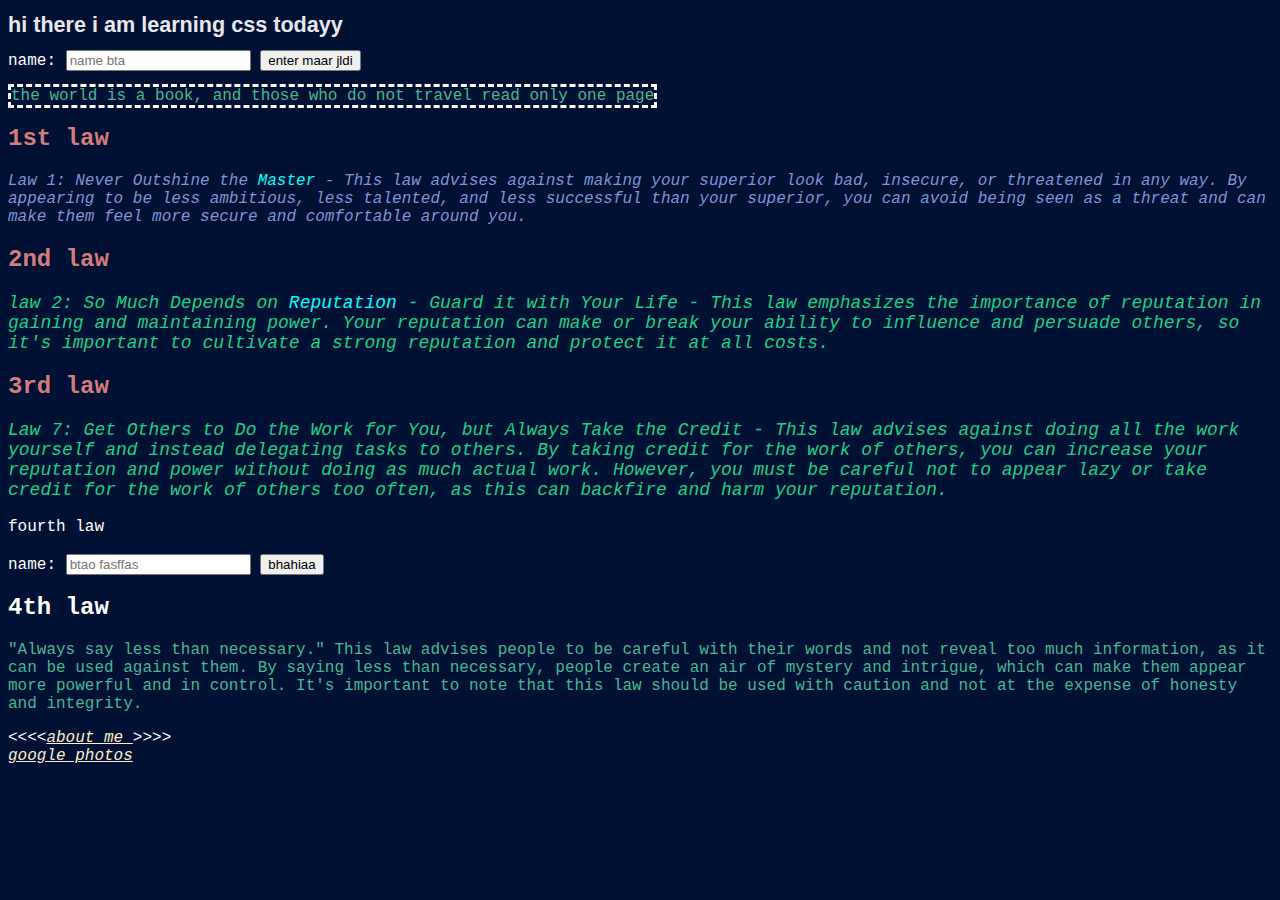
<file: css project/index.html>
<!DOCTYPE html>
<html lang="en">
<head>
    <meta charset="UTF-8">
    <meta http-equiv="X-UA-Compatible" content="IE=edge">
    <meta name="viewport" content="width=
    , initial-scale=1.0">
    <title>Document</title>
    <link rel="stylesheet" href="css/style.css">
    <link rel="icon" href="image/CREAM-01.png"
                type="image/x icon">
</head>
<body>
    <h1><id="kuch" class="hi"></id>
         hi there i am learning css todayy
    </h1>
        <form>
                <label for="hey">name:</label>
                <input id="name " type="text" placeholder="name bta"/>
                <button> enter maar jldi </button>

        </form>
    
    <P><id="p" class="p1"></id>the world is a book, and those who do not travel read only one page</P>

    

    <h2><id="h1 1st " class="h11"></id>
         1st law</h1>
        <p id="1st" class="pehli">
            Law 1: Never Outshine the <span class="highlight"> Master</span> - This law advises against making your superior look bad, insecure, or threatened in any way. By appearing to be less ambitious, less talented, and less successful than your superior, you can avoid being seen as a threat and can make them feel more secure and comfortable around you.
        </p>
     
        <h2>
            <id="h1 1st " class="h11"></id>
            2nd law</h2>
            <p class="blue" id="pehli">

                law 2: So Much Depends on <span class="highlight">Reputation</span> - Guard it with Your Life - This law emphasizes the importance of reputation in gaining and maintaining power. Your reputation can make or break your ability to influence and persuade others, so it's important to cultivate a strong reputation and protect it at all costs.
            </p>
          
           
            <h2><id="h1 1st " class="h11"></id>
                 3rd law</h2>
            <p class="blue" id="third para">
                Law 7: Get Others to Do the Work for You, but Always Take the Credit - This law advises against doing all the work yourself and instead delegating tasks to others. By taking credit for the work of others, you can increase your reputation and power without doing as much actual work. However, you must be careful not to appear lazy or take credit for the work of others too often, as this can backfire and harm your reputation. 
            </p>
            <div class="law">
                    fourth law

            </div>
&nbsp;
            <form>
                <div class="hey">
                    
              
                <label for="name"> name:</label>
                    <input id="name" type="text" placeholder="btao fasffas"/>
                    <button> bhahiaa </button>


                </div>
            </form>
           
            <h2 id="heading-4" class="law">
                4th law
             </h2>
            <p class="para" id="4th">
                "Always say less than necessary."

                This law advises people to be careful with their words and not reveal too much information, as it can be used against them. By saying less than necessary, people create an air of mystery and intrigue, which can make them appear more powerful and in control. It's important to note that this law should be used with caution and not at the expense of honesty and integrity.
            </p>
            
            &lt;&lt;&lt;&lt;<a href="https://github.com/a1adeen" target="_blank">about me </a>&gt;&gt;&gt;&gt;
  <br>
            <a href="https://www.google.com/photos/about/ " target="_blank">google photos</a>

</body>
</file>
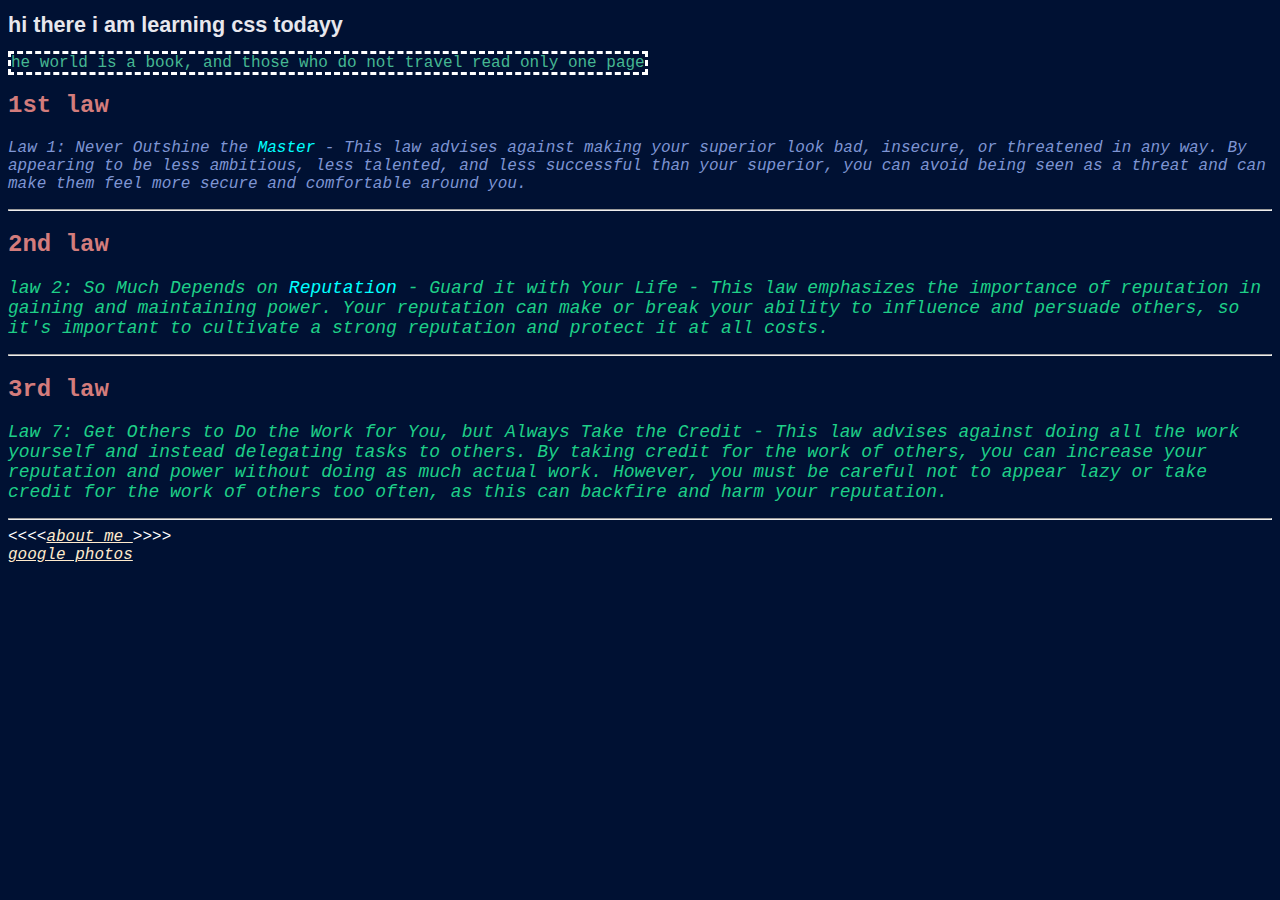
<file: css project/css project/index.html>
<!DOCTYPE html>
<html lang="en">
<head>
    <meta charset="UTF-8">
    <meta http-equiv="X-UA-Compatible" content="IE=edge">
    <meta name="viewport" content="width=
    , initial-scale=1.0">
    <title>Document</title>
    <link rel="stylesheet" href="css/style.css">
    <link rel="icon" href="image/CREAM-01.png"
                type="image/x icon">
</head>
<body>
    <h1><id="kuch" class="hi"></id>
         hi there i am learning css todayy
    </h1>
    <P><id="p" class="p1"</id>he world is a book, and those who do not travel read only one page</P>
    <h2><id="h1 1st " class="h11"></id>
         1st law</h1>
        <p><id="1st" class="pehli"></id>
            Law 1: Never Outshine the <span class="highlight"> Master</span> - This law advises against making your superior look bad, insecure, or threatened in any way. By appearing to be less ambitious, less talented, and less successful than your superior, you can avoid being seen as a threat and can make them feel more secure and comfortable around you.
        </p>
        <hr>
        <h2>
            <id="h1 1st " class="h11"></id>
            2nd law</h2>
            <p> <id="2nd" class="blue"></id>
                law 2: So Much Depends on <span class="highlight">Reputation</span> - Guard it with Your Life - This law emphasizes the importance of reputation in gaining and maintaining power. Your reputation can make or break your ability to influence and persuade others, so it's important to cultivate a strong reputation and protect it at all costs.
            </p>
            <hr>
           
            <h2><id="h1 1st " class="h11"></id>
                 3rd law</h2>
            <p><id=:"third" class="blue"></id>
                Law 7: Get Others to Do the Work for You, but Always Take the Credit - This law advises against doing all the work yourself and instead delegating tasks to others. By taking credit for the work of others, you can increase your reputation and power without doing as much actual work. However, you must be careful not to appear lazy or take credit for the work of others too often, as this can backfire and harm your reputation. 
            </p>
            <hr>
            &lt;&lt;&lt;&lt;<a href="https://github.com/a1adeen" target="_blank">about me </a>&gt;&gt;&gt;&gt;
  <br>
            <a href="https://www.google.com/photos/about/ " target="_blank">google photos</a>

</body>
</html>
</file>
<file: css project/css/style.css>
html {
   

} 
body {
    font-family: 'Courier New', Courier, monospace;
    background-color:#001133;
    color:#FFFFFF ; 
}
H1 {
    font-family:  'Gill Sans', 'Gill Sans MT', Calibri, 'Trebuchet MS', sans-serif;
}
p { 
    font-size: 16px;;
    color: rgb(70, 183, 146)}
h1 {
    color: rgb(0, 0, 0);
    font-size: large;
}



.blue {
    color: rgb(30, 207, 136);
        font-size: large;
        font-style:italic;
}

.pehli {
    color: rgb(126, 149, 211);
     font-style:italic ;
}
.h11 {
    color: rgb(211, 124, 124);
}
.hi{
    color: rgb(231, 231, 237);
    font-size: larger;
}
.highlight{
    color: aqua;

}
a {
    color: blanchedalmond;
    font-family: 'Courier New', Courier, monospace;
    font-style: italic;
}
.p1 {
    border: #FFFFFF
    dashed;
}
</file>
<file: css project/css project/css/style.css>
html {
   

} 
body {
    font-family: 'Courier New', Courier, monospace;
    background-color:#001133;
    color:#FFFFFF ; 
}
H1 {
    font-family:  'Gill Sans', 'Gill Sans MT', Calibri, 'Trebuchet MS', sans-serif;
}
p { 
    font-size: 16px;;
    color: rgb(70, 183, 146)}
h1 {
    color: rgb(0, 0, 0);
    font-size: large;
}



.blue {
    color: rgb(30, 207, 136);
        font-size: large;
        font-style:italic;
}

.pehli {
    color: rgb(126, 149, 211);
     font-style:italic ;
}
.h11 {
    color: rgb(211, 124, 124);
}
.hi{
    color: rgb(231, 231, 237);
    font-size: larger;
}
.highlight{
    color: aqua;

}
a {
    color: blanchedalmond;
    font-family: 'Courier New', Courier, monospace;
    font-style: italic;
}
.p1 {
    border: #FFFFFF
    dashed;
}
</file>
